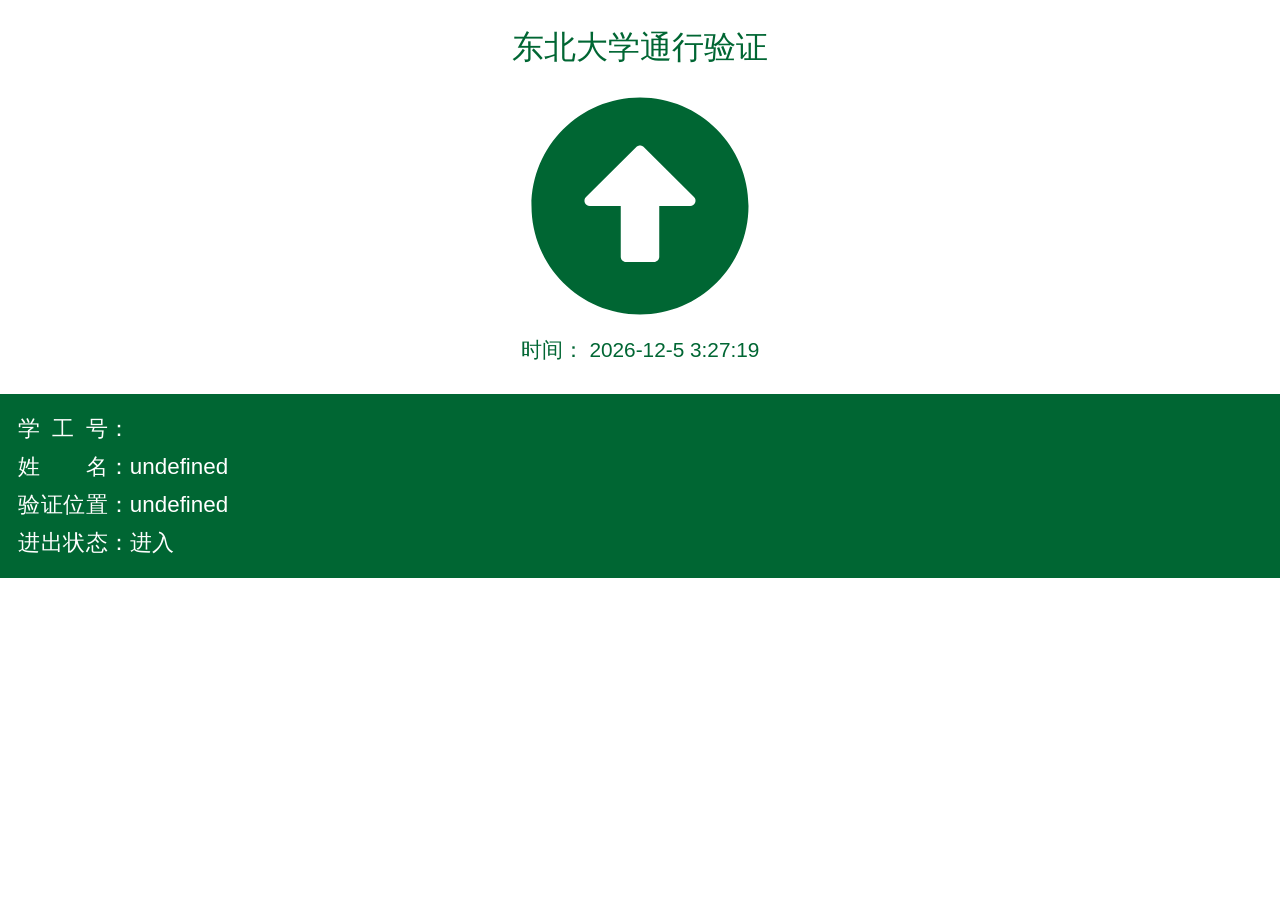
<file: index.html>
<!doctype html>
<html lang="zh-CN">
<head>
    <meta charset="utf-8">
<!--    <meta http-equiv="X-UA-Compatible" content="IE=edge,chrome=1" />-->
    <meta name="viewport" content="width=device-width, initial-scale=1">
<!--    <meta name="csrf-token" content="g5Zj9ZUHuEEat1rDHLAO6yaymNWJgHSiJsAZ7fP7">-->
    <title>东北大学测温验证平台</title>
    <link href="./http_apps.neu.edu.cn:8000_personal-health_css_visitor.css" rel="stylesheet" type="text/css">
<!--    <link rel="stylesheet" href="https://stackpath.bootstrapcdn.com/font-awesome/4.7.0/css/font-awesome.min.css">-->
    <style>
        @-webkit-keyframes pulse {
            50% {
                -webkit-transform: scale3d(1.2, 1.2, 1.2);
                transform: scale3d(1.2, 1.2, 1.2);
            }
        }
        @keyframes  pulse {
            50% {
                -webkit-transform: scale3d(1.2, 1.2, 1.2);
                transform: scale3d(1.2, 1.2, 1.2);
            }
        }
        .list-group {
            padding: 1em;
        }
        .list-group-item {
            font-size: 1.4em;
            padding: 0.1em;
            border: 0px;
        }
    </style>
</head>
<body>

<div id="app">
    <div class="card border-0 text-center" style="color: #006633">
        <div class="card-body">
            <h2 class="card-title p-2">东北大学通行验证</h2>

            <div class="animated infinite pulse p-2">
<!--                <i class="fas fa-arrows-alt" style="font-size: 14em;"></i>-->
                    <svg  style="width: 14em;" aria-hidden="true" focusable="false" data-prefix="fas" data-icon="arrow-alt-circle-up" class="svg-inline--fa fa-arrow-alt-circle-up fa-w-16" role="img" xmlns="http://www.w3.org/2000/svg" viewBox="0 0 512 512"><path fill="currentColor" d="M8 256C8 119 119 8 256 8s248 111 248 248-111 248-248 248S8 393 8 256zm292 116V256h70.9c10.7 0 16.1-13 8.5-20.5L264.5 121.2c-4.7-4.7-12.2-4.7-16.9 0l-115 114.3c-7.6 7.6-2.2 20.5 8.5 20.5H212v116c0 6.6 5.4 12 12 12h64c6.6 0 12-5.4 12-12z"></path></svg>
<!--                <i class="fa fa-camera-retro"></i>-->
            </div>
<!--            <i class="fa fa-free-code-camp" aria-hidden="true"></i>-->
<!--            <i class="fa fa-camera-retro"></i>-->

            <p id="time" class="card-text p-2" style="font-size: 1.3em;">
                时间：2020-10-07 20:01:25
            </p>
        </div>
    </div>

    <ul class="list-group list-group-flush" style="background-color: #006633">
        <li class="list-group-item bg-transparent text-white d-flex">
            <div style="min-width: 4em; text-align-last: justify;">学工号</div>：<div id="stu_number"></div>
        </li>
        <li class="list-group-item bg-transparent text-white d-flex">
            <div style="min-width: 4em; text-align-last: justify;">姓名</div>：<div id="stu_name"></div>
        </li>
        <li class="list-group-item bg-transparent text-white d-flex">
            <div style="min-width: 4em; text-align-last: justify;">验证位置</div>：<div id="stu_location">南湖校区南门</div>
        </li>
        <li class="list-group-item bg-transparent text-white d-flex">
            <div style="min-width: 4em; text-align-last: justify;">进出状态</div>：<div>进入</div>
        </li>
            </ul>
</div>
</body>
<script>
    var today = new Date();
    var date = today.getFullYear() + '-' + (today.getMonth() + 1) + '-' + today.getDate();
    var time = today.getHours() + ":" + today.getMinutes() + ":" + today.getSeconds();
    var dateTime = date + ' ' + time;
    document.getElementById("time").innerText = "时间： " + dateTime
    var input_string = decodeURI(window.location.hash)
    var data = input_string.substr(1,input_string.length).split(',')
    document.getElementById("stu_number").innerText = data[0]
    document.getElementById("stu_name").innerText = data[1]
    document.getElementById("stu_location").innerText = data[2]
</script>
</html>
</file>
